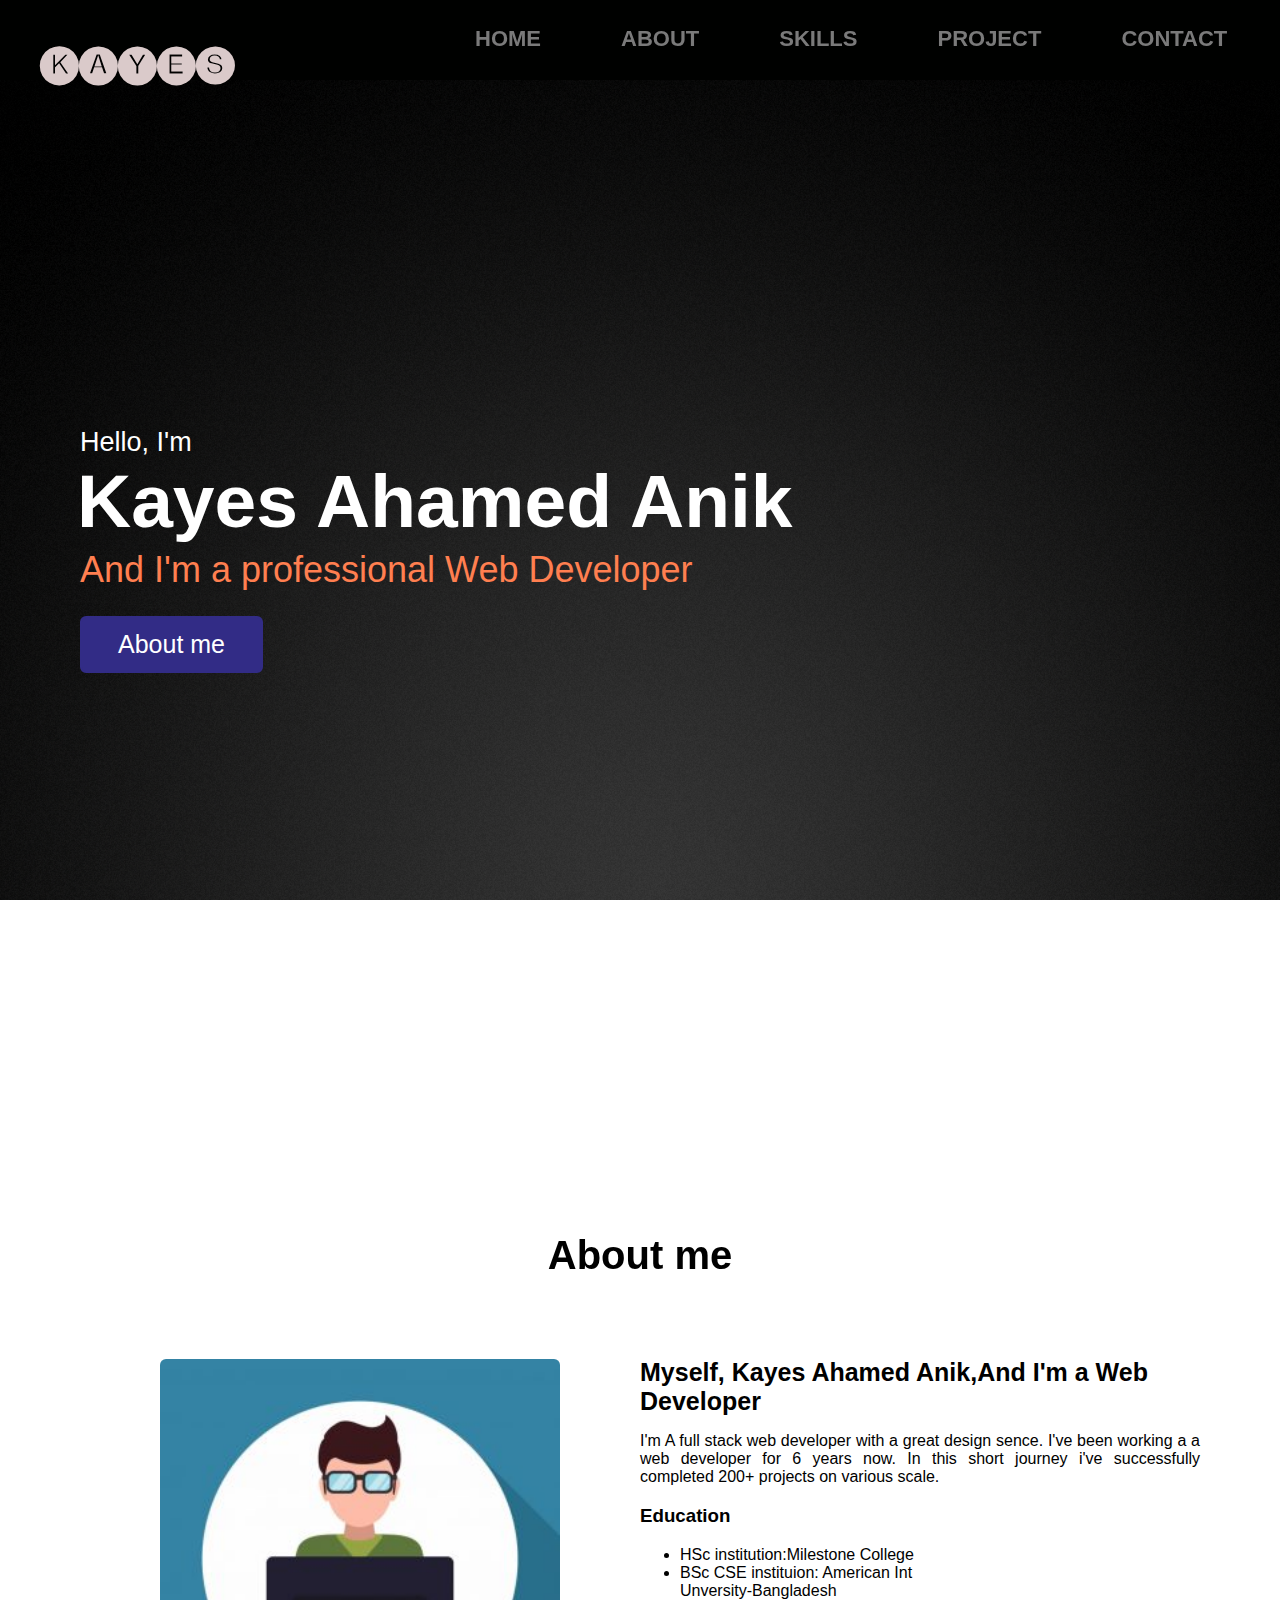
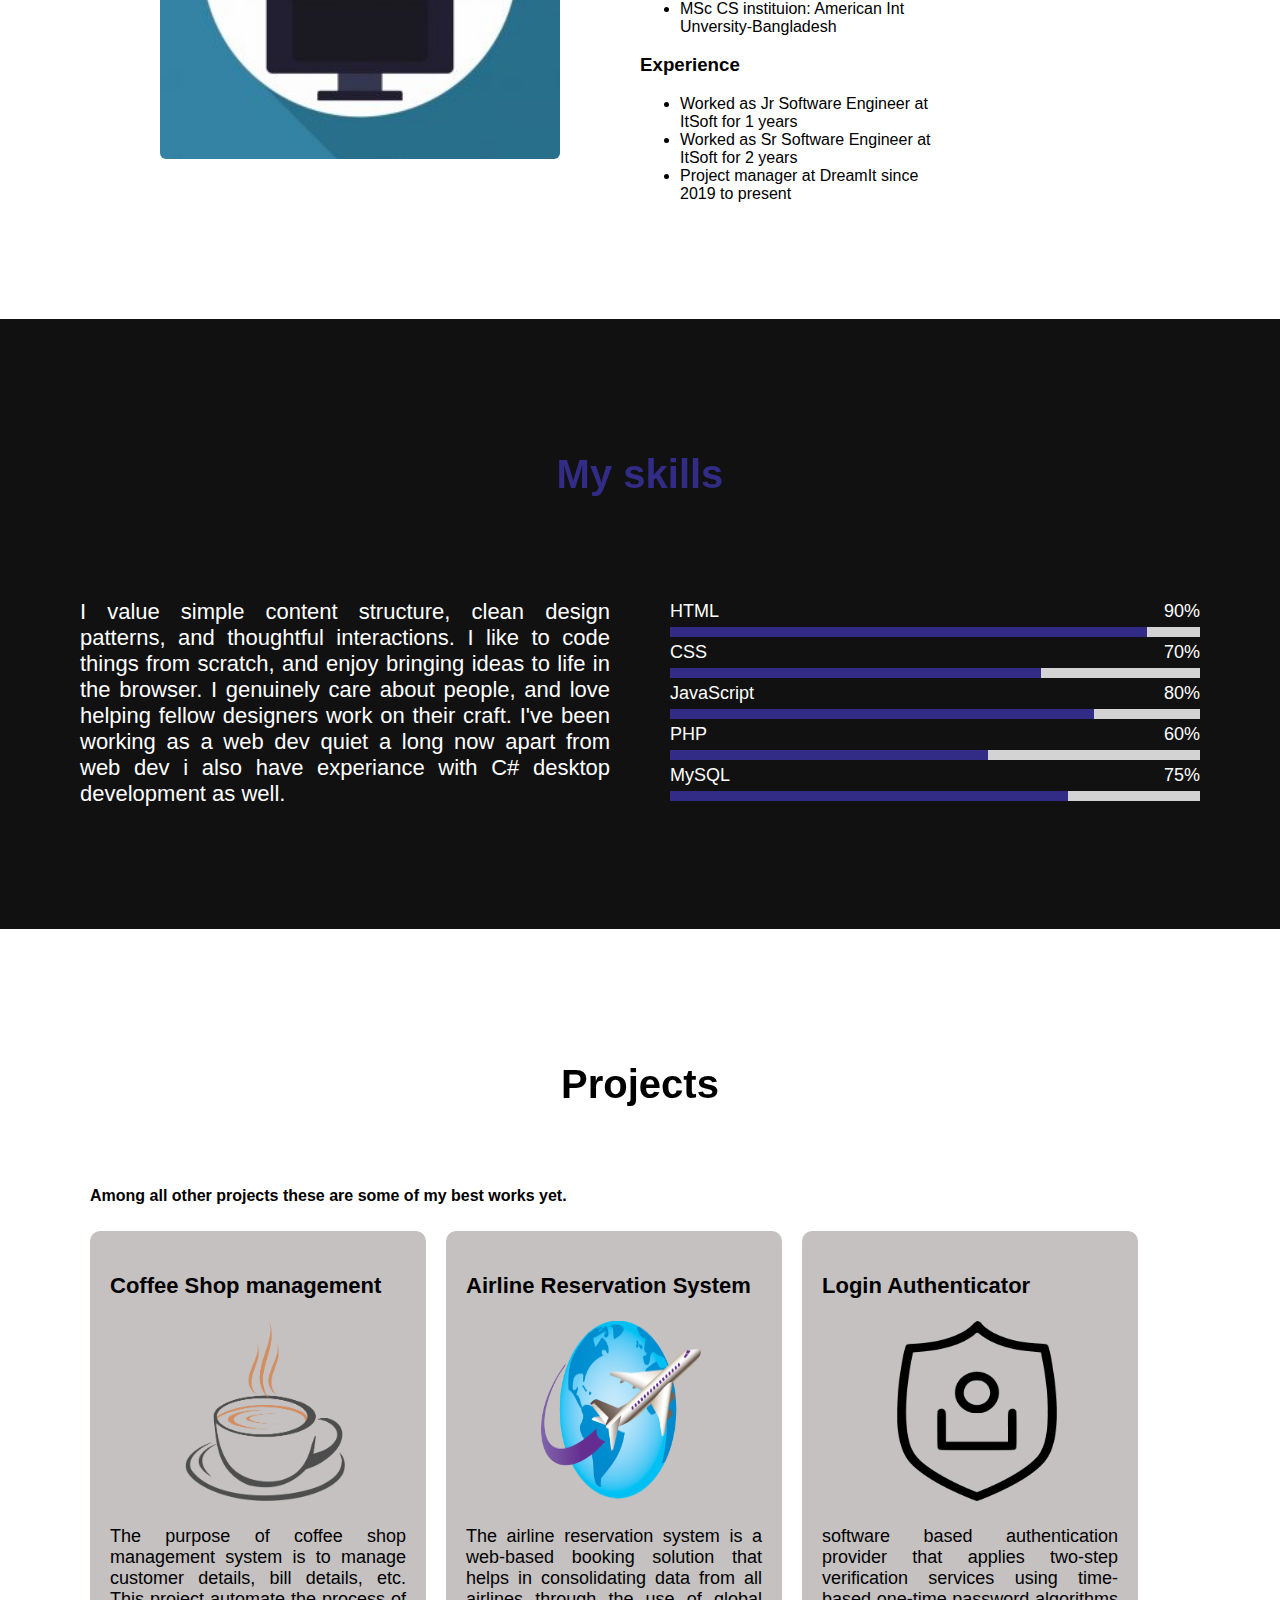
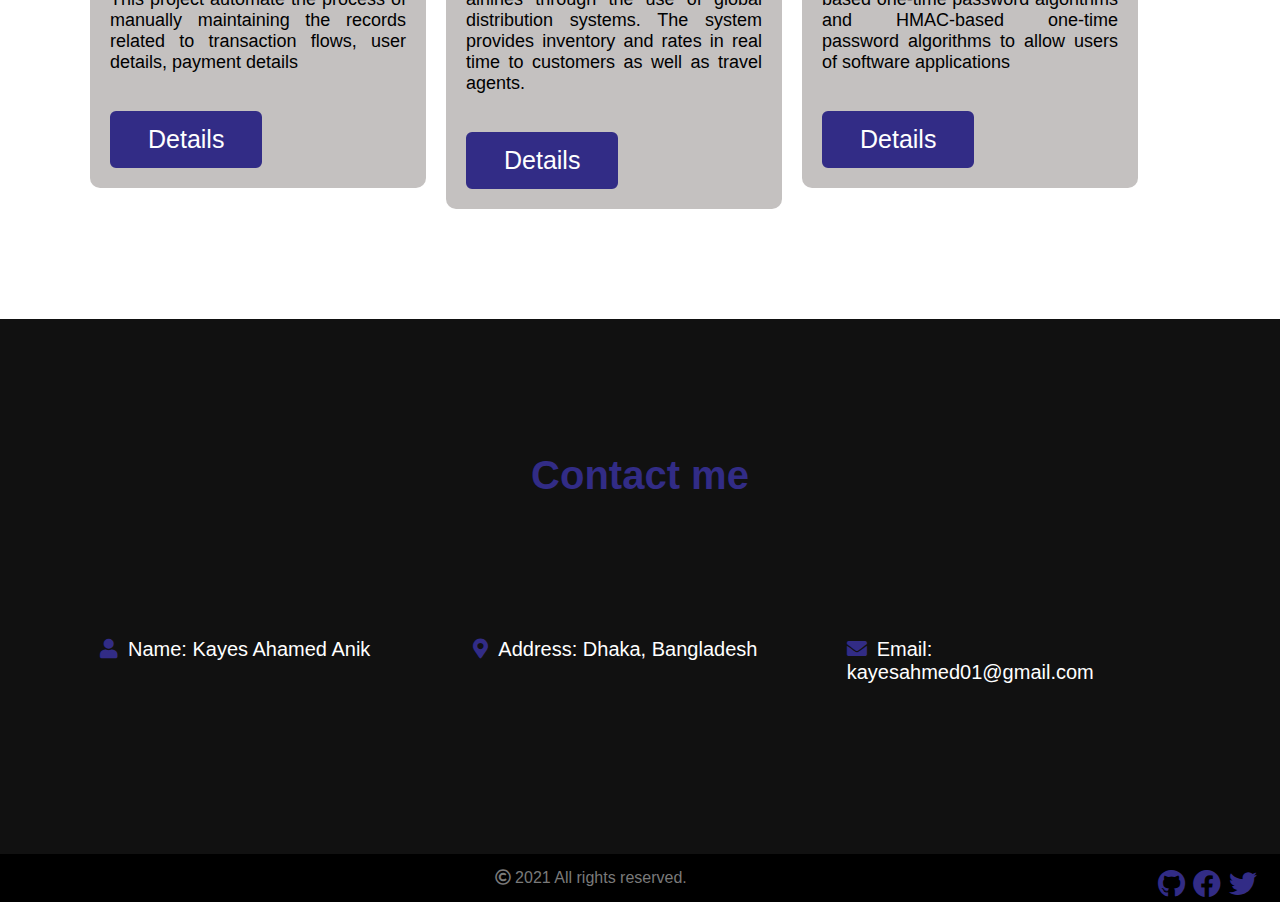
<file: index.html>
<!DOCTYPE html>
<html lang="en">
<head>
      <link rel="stylesheet" href="https://cdnjs.cloudflare.com/ajax/libs/font-awesome/5.15.3/css/all.min.css"/>
      <link rel="stylesheet" href="style.css">
      <title>Ahamed's Portfolio</title>
</head>
<body>
      <nav>
            <div>
                  <h3 class="logo">🅚🅐🅨🅔🅢</h3>

            </div>
            <input type="checkbox" id="click">
            <label for="click" class="menu-btn"><i class="fa fa-bars"></i></label>
            <ul class="menu">
                  <li><a href="#home" class="menu-btn">HOME</a></li>
                  <li><a href="#about" class="menu-btn">ABOUT</a></li>
                  <li><a href="#skills" class="menu-btn">SKILLS</a></li>
                  <li><a href="#projects" class="menu-btn">PROJECT</a></li>
                  <li><a href="#contact" class="menu-btn">CONTACT</a></li>
            </ul>
      </nav>
      <section class="home" id="home">
            <div class="max-width">
                <div class="home-content">
                    <div class="text-1">Hello, I'm</div>
                    <div class="text-2">Kayes Ahamed Anik</div>
                    <div class="text-3">And I'm a professional Web Developer</div>
                    <a href="#about">About me</a>
                </div>
            </div>
            
        </section>

        <section class="about" id="about">
            <div class="max-width">
                <h2 class="title">About me</h2>
                <div class="about-content">
                    <div class="column left">
                        <img src="asset/profile-pic.jpg" alt="">
                    </div>
                    <div class="column right">
                        <div class="text">Myself, Kayes Ahamed Anik,And I'm a Web Developer</span></div>
                        <p>I'm A full stack web developer with a great design sence. I've been working a a web developer for 6 years now. In this short journey i've successfully completed 200+ projects on various scale. 
                         </p>
                         <div class="right">
                               <h3>Education</h3>
                               <ul>
                                     <li>HSc </t>institution:Milestone College</li>
                                     <li>BSc CSE  instituion: American Int Unversity-Bangladesh</li>
                                     <li>MSc CS   instituion: American Int Unversity-Bangladesh</li>
                               </ul>
                         </div>
                         <div class="right">
                              <h3>Experience</h3>
                              <ul>
                                    <li>Worked as Jr Software Engineer at ItSoft for 1 years </li>
                                    <li>Worked as Sr Software Engineer at ItSoft for 2 years </li>
                                    <li>Project manager at DreamIt since 2019 to present</li>
                              </ul>
                        </div>
                        
                    </div>
                </div>
            </div>
        </section>
        
        <section class="skills" id="skills">
            <div class="max-width">
                <h2 class="title">My skills</h2>
                <div class="skills-content">
                    <div class="column left">
                        
                        <p>I value simple content structure, clean design patterns, and thoughtful interactions.
                              I like to code things from scratch, and enjoy bringing ideas to life in the browser.
                              I genuinely care about people, and love helping fellow designers work on their craft.
                              I've been working as a web dev quiet a long now apart from web dev i also have experiance with C# desktop development as well. 
                        </p>
                    </div>
                    <div class="column right">
                        <div class="bars">
                            <div class="info">
                                <span>HTML</span>
                                <span>90%</span>
                            </div>
                            <div class="line html"></div>
                        </div>
                        <div class="bars">
                            <div class="info">
                                <span>CSS</span>
                                <span>70%</span>
                            </div>
                            <div class="line css"></div>
                        </div>
                        <div class="bars">
                            <div class="info">
                                <span>JavaScript</span>
                                <span>80%</span>
                            </div>
                            <div class="line js"></div>
                        </div>
                        <div class="bars">
                            <div class="info">
                                <span>PHP</span>
                                <span>60%</span>
                            </div>
                            <div class="line php"></div>
                        </div>
                        <div class="bars">
                            <div class="info">
                                <span>MySQL</span>
                                <span>75%</span>
                            </div>
                            <div class="line mysql"></div>
                        </div>
                    </div>
                </div>
            </div>
        </section>

      <section class="projects" id="projects">
        
        <div class="max-width">
            <h2 class="title">Projects</h2>
			<p style="font-weight:bold; padding-left:10px;">Among all other projects these are some of my best works yet.</p>
            <div class="project-content">
                <div>
                    <p class="project-title">Coffee Shop management</p>
                    <img src="asset/project1.png" alt="">
                <p class="details">The purpose of coffee shop management system is to manage customer details, bill details, etc. This project automate the process of manually maintaining the records related to transaction flows, user details, payment details</p>
                <a href="#">Details</a>
                </div>
            </div>
            <div class="project-content">
                <div>
                    <p class="project-title">Airline Reservation System</p>
                    <img src="asset/project2.png" alt="">
                <p class="details"> The airline reservation system is a web-based booking solution that helps in consolidating data from all airlines through the use of global distribution systems. The system provides inventory and rates in real time to customers as well as travel agents.</p>
                <a href="#">Details</a>
                </div>
            </div>
            <div class="project-content">
                <div>
                    <p class="project-title">Login Authenticator</p>
                    <img src="asset/project3.png" alt="">
                <p class="details">software based authentication provider that applies two-step verification services using time-based one-time password algorithms and HMAC-based one-time password algorithms to allow users of software applications</p>
                <a href="#">Details</a>
                </div>
            </div>
           
              

          </div>

              

      </section>

      <section class="contact" id="contact">
            <div class="max-width">
                <h2 class="title">Contact me</h2>
                <div class="contact-content">
                        <div class="info">
                            
                            <p><i class="fas fa-user"></i>Name: Kayes Ahamed Anik</p>       
                        </div>
                        <div class="info">
                            
                            <p><i class=" fas fa-map-marker-alt"> </i>Address: Dhaka, Bangladesh</p>       
                        </div>
                        <div class="info">
                            
                            <p><i class="fas fa-envelope"> </i>Email: kayesahmed01@gmail.com</p>       
                        </div>
                        
                </div>
                   
            </div>
        </section>
        <footer>
            <span><span class="far fa-copyright"></span> 2021 All rights reserved.</span>
            <div class="social-media">
                <a href="#"><i class="fab fa-github"></i></a>
                <a href="#"><i class="fab fa-facebook"></i></a>
                <a href="#"><i class="fab fa-twitter"></i></a>
                
            </div>
        </footer>     
</body>
</html>
</file>
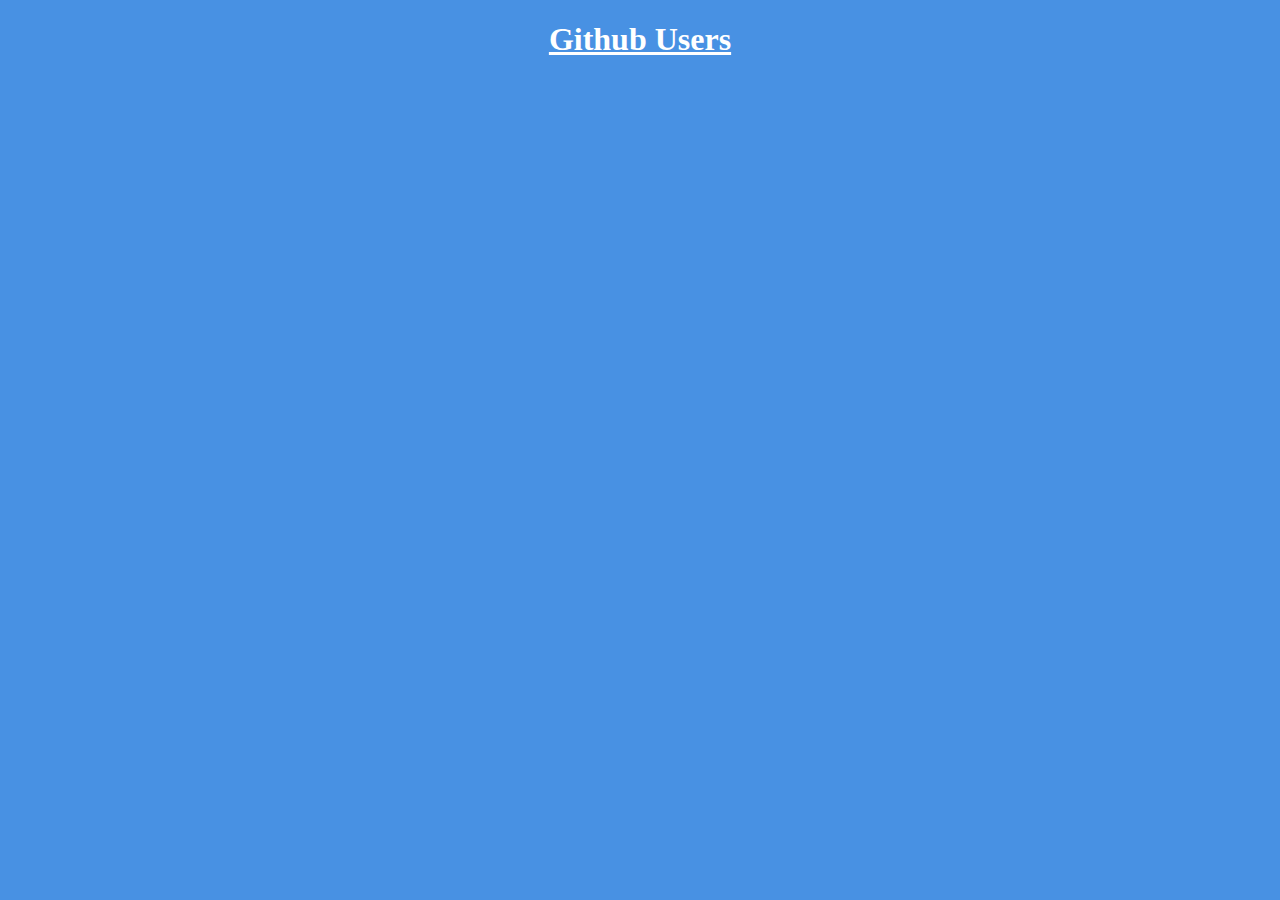
<file: repopeople.html>
<!DOCTYPE html>
<html lang="en">
<head>
      
      <title>Github Users</title>
</head>
<style>
      body{
            background-color: rgba(72,145,227,255)
;
            -webkit-font-smoothing: antialiased;
            padding: 0px;
            margin: 0px;
            
      }
      h1{
            text-align: center;
            color: #ffffff;
            font-weight: bold;
            text-decoration: underline;
;
      }
      div{
            background-color:#235b98;
            border-radius: 8px;
            display:flex;
            margin:20px 80px 20px 80px;
            padding: 40px 0 40px 40px;
            font-size: 20px;
            
            float: left;
            width: 38%;
            transition: all 0.4s ease;
      }
      div img{
            
            border-radius: 8px;
            border-color: #235b98;
            transition: all 0.5s ease;
      }
      div img:hover{
            transform: scale(1.4);
            

      }
     div ul{
           padding-top: 30px;
     }
      div li{
            list-style:none;  
            color: #ffffff;
            padding-top: 5px;
;    
      }
      a{
            text-decoration: none;
            color: #a9d0fe;
            text-decoration: underline;
      }
      @media(max-width:1366px){
            div{
            background-color:#235b98;
            border-radius: 8px;
            display:flex;
            margin:20px 80px 20px 80px;
            padding: 40px 0 40px 40px;
            font-size: 18px;
            min-width: 600px;
            transition: all 0.4s ease;      
      } 
      }
      
</style>
<body>
      <h1>Github Users</h1>
      <section id="users"></section>

      <script>
            var req=new XMLHttpRequest();
            req.open('GET','https://api.github.com/users');
                  req.onload=function(){
                        if(req.status==200){
                              var people = JSON.parse(req.responseText)
                              var output= ' ';
                              for(var i in people){
                              output +=
                             
                              '<div>'+
                             '<img src='+people[i].avatar_url+
                             "width='160' height='160'>"+
                             '<ul>' +
                             '<li>ID: '+people[i].id+'</li>' +
                             '<li>Login: '+people[i].login+'</li>' +
                             '<li>Repos:<a href='+people[i].repos_url+'>'+people[i].repos_url+'</a></li>'+
                            '</ul>' +
                            '</div>';
                            document.getElementById('users').innerHTML=output;
                             
                        }    
                  }     
            }
            req.send();
      
      </script>

</body>
</html>
</file>
<file: style.css>
html{
    scroll-behavior: smooth;
}
::-webkit-scrollbar {
    width: 10px;
}
::-webkit-scrollbar-track {
    background: #f1f1f1;
}
::-webkit-scrollbar-thumb {
    background: #888;
}

::-webkit-scrollbar-thumb:hover {
    background: #555;
}
body{

      -webkit-font-smoothing:antialiased;
      font-family: sans-serif;
      padding:0px;
      margin:0px;
      text-decoration: none;

}
nav{
      background-color: rgb(0, 1, 0);
      display: flex;  
      height: 80px;
      justify-content: space-between;
      position: fixed;
      width: 100%;

}
nav .logo{
      color:rgb(218, 202, 202);
      margin: 40px;
      font-size: 38px;
      font-weight: bold;

}
nav .menu-btn i{
    color:white;
    cursor: pointer;
    font-size: 32px;
    padding-right: 40px;
    display: none;
  }
  #click{
    display: none;
  }
nav ul{
      text-align: center;
      list-style: none;
      display: flex;
      padding:10px 120px;
      transition: all .2s ease;
      
      
}
nav ul li a{
      display: block;    
      font-size: 22px;
      font-weight: bold;
      color: rgb(122, 122, 122);
      text-decoration: none;
      justify-content: space-between;
      padding-left: 80px;
      transition: all .2s;
      
}
nav ul li:hover{
      text-decoration: underline;
      transform: scale(1.1);
      transition: all .2s ease;
}
nav ul li a:hover{
      color: white;
}
section{
      padding: 100px 0;
  }
  .max-width{
      max-width: 1300px;
      padding: 0 80px;
      margin: auto;
  }
  .about, .skills,.projects, .contact, footer{
      font-family: 'Poppins', sans-serif;
  }
  .about .about-content,
  .skills .skills-content{
      display: flex;
      flex-wrap: nowrap;
      align-items: center;
      justify-content: space-between;
  }
section .title{
      position: relative;
      text-align: center;
      font-size: 40px;
      font-weight: bold;
      margin-bottom: 60px;
      padding-bottom: 20px;
      font-family: 'Ubuntu', sans-serif;
  }

  .home{
      display: flex;
      background: url("asset/background1.png") no-repeat center;
      height: 100vh;
      color: #fff;
      min-height: 500px;
      background-size: cover;
      background-attachment: fixed;
      font-family: 'Ubuntu', sans-serif;
  }
  .home .social-media{
      align-items: right;
      font-size: 36px;
      display: flex;
      flex-direction: column;
      
      text-decoration: none;
  }
  .home .max-width{
    width: 100%;
    display: flex;
  }
  .home .max-width .row{
    margin-right: 0;
  }
  .home .home-content .text-1{
      font-size: 27px;
  }
  .home .home-content .text-2{
      font-size: 75px;
      font-weight: 600;
      margin-left: -3px;
  }
  .home .home-content .text-3{
      font-size: 36px;
      margin: 5px 0;
      color:coral;
  }
  .home .home-content a{
      display: inline-block;
      background: rgb(50, 44, 134);
      color: #fff;
      font-size: 25px;
      padding: 12px 36px;
      margin-top: 20px;
      font-weight: 400;
      border-radius: 6px;
      border: 2px solid rgb(50, 44, 134);
      transition: all 0.3s ease;
      text-decoration: none;
  }
  .home .home-content a:hover{
    background: none;
    color: rgb(50, 44, 134);
  }
  .about .about-content .left{
      width: 45%;
  }
  .about .about-content .left img{
      height: 400px;
      width: 400px;
      object-fit: cover;
      border-radius: 6px;
  }
  .about .about-content .left img:hover{
      transform: scale(1.04);
  }
  .about .about-content .right{
      width: 55%;
  }
  .about .about-content .right .text{
      font-size: 25px;
      font-weight: 600;
      margin-bottom: 10px;
  }
  .about .about-content .right p{
      text-align: justify;   
  }
  .about .about-content .right a{
      display: inline-block;
      background: rgb(50, 44, 134);
      color: #fff;
      font-size: 20px;
      font-weight: 500;
      padding: 10px 30px;
      margin-top: 20px;
      border-radius: 6px;
      border: 2px solid rgb(50, 44, 134);
      transition: all 0.3s ease;
  }
  .about .about-content .column{
      width: 100%;
  }
  .about .about-content .left{
      display: flex;
      justify-content: center;
      margin: 0 auto 60px;
  }
  .skills{
        background-color: #111;
        font-family: 'Ubuntu', sans-serif;
  }
  .skills .title{
        color: rgb(50, 44, 134);
  }
  .skills .skills-content .column{
        
      width: calc(50% - 30px);
  }
  .skills .skills-content .left p{
      text-align: justify;
      color: white;
      font-size: 22px;
  }
  .skills .skills-content .right .bars{
      margin-bottom: 5px;
  }
  .skills .skills-content .right .info{
      display: flex;
      margin-bottom: 5px;
      align-items: center;
      justify-content: space-between;
  }
  .skills .skills-content .right span{
      font-weight: 500;
      font-size: 18px;
      color: white;
  }
  .skills .skills-content .right .line{
      height: 10px;
      width: 100%;
      background: lightgrey;
      position: relative;
  }
  .skills .skills-content .right .line::before{
      content: "";
      position: absolute;
      height: 100%;
      left: 0;
      top: 0;
      background: rgb(50, 44, 134);
  }
  .skills-content .right .html::before{
      width: 90%;
  }
  .skills-content .right .css::before{
      width: 70%;
  }
  .skills-content .right .js::before{
      width: 80%;
  }
  .skills-content .right .php::before{
      width: 60%;
  }
  .skills-content .right .mysql::before{
      width: 75%;
  }

.projects{  
    display: flex;
    font-family: 'Ubuntu', sans-serif;
    
}
.projects .project-content{
  float: left;
  flex-wrap: wrap;
  background-color: rgb(196, 193, 192);
  margin: 10px;
  padding: 20px;
  font-size: 30px;
  box-sizing: border-box;
  width: 30%;
  border-radius:10px;

}
.projects .project-content:hover{
    background-color: rgb(133, 133, 133);
    color: white;
    transform: scale(1.02);
}
.projects .project-content img{
	padding:0 75px 0 75px ;
    height: 180px;
    width: 160px;   
}
.projects .project-content .project-title{
    font-weight: bold;
    color: rgb(0, 0, 0);
    font-size: 22px;
}
.projects .project-content .details{
    font-size: 18px;
    text-align: justify;
    flex-wrap: wrap;
}
.projects .project-content a{
    display: inline-block;
    background: rgb(50, 44, 134);
    color: #fff;
    font-size: 25px;
    padding: 12px 36px;
    margin-top: 20px;
    font-weight: 400;
    border-radius: 6px;
    border: 2px solid rgb(50, 44, 134);
    transition: all 0.3s ease;
    text-decoration: none;
}
.projects .project-content a:hover{
    background: none;
    color: rgb(50, 44, 134);
}
.contact{
      background-color: #111;
      color: white;
}
.contact .title{
      color: rgb(50, 44, 134);
}
.contact .contact-content{   
    display:flex;
    width: 100%;
    display: row;    
}
.contact .contact-content .info i{
    color:rgb(50, 44, 134);
    padding-right: 10px;
}
.contact .contact-content .info{
    width: 30%;
    float: left;
    flex-wrap: wrap;
    font-size: 20px;
    font-weight: 500;
    margin-bottom: 10px;
    padding:40px 20px;
} 
  footer{
      background: rgb(0, 0, 0);
      padding: 15px 23px;
      color:rgb(122, 122, 122);
      text-align: center;
  }
  footer .social-media{
      float: right;
      font-size: 28px;
  }
  footer .social-media i{
    color:rgb(50, 44, 134);
  }
   .social-media a:hover{
      cursor: pointer;
  }
@media(max-width:1110px){
    nav .menu-btn i{
        display: block;
        padding-top: 30px;
    }
    #click:checked ~ .menu-btn i:before{
        content:"\f00d";
    }     
    nav ul{
        position:fixed;
        width:100%;
        height: 100%;
        text-align: center;
        display: block;
        background: #111;
        right: -150%;
        top: 80px;
        transition: all 0.5s ease;
    }
    #click:checked ~ ul{
        right:0%
    }
    nav ul li{
        margin:40px 0; 
    }
    nav ul li a{
        width: 100%;  
    }
    body{
        width: 1200px;
        overflow-x: scroll;
    }
}
</file>
